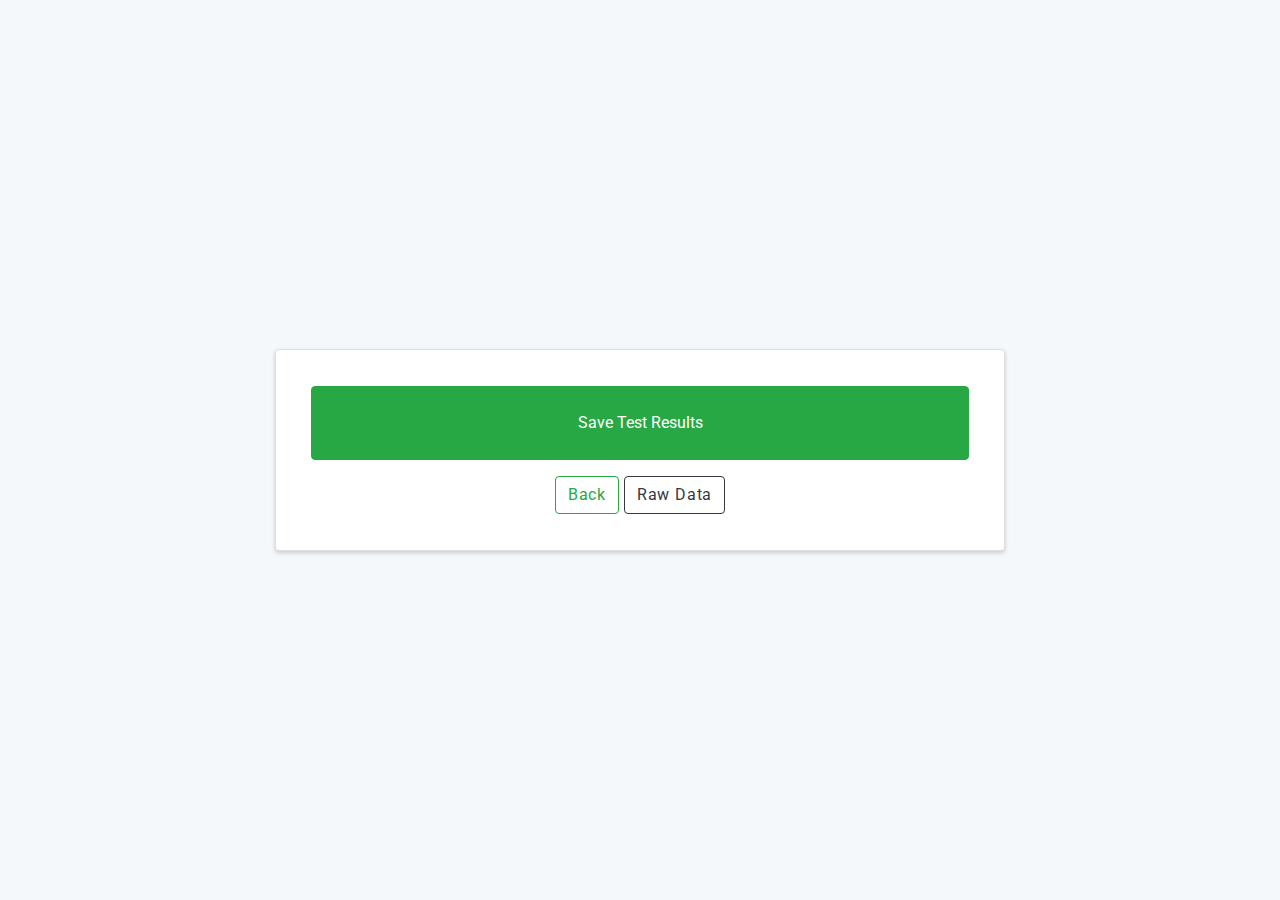
<file: data/save.html>
<!doctype html>
<html lang="en">
  <head>
    <!-- Meta tags -->
    <meta charset="utf-8">
    <meta name="viewport" content="width=device-width, initial-scale=1, shrink-to-fit=no">

    <!-- Bootstrap CSS -->
    <link rel="stylesheet" href="https://stackpath.bootstrapcdn.com/bootstrap/4.3.1/css/bootstrap.min.css" integrity="sha384-ggOyR0iXCbMQv3Xipma34MD+dH/1fQ784/j6cY/iJTQUOhcWr7x9JvoRxT2MZw1T" crossorigin="anonymous">
    <link rel="stylesheet" href="css/app.css">
    <title>Forside</title>
  </head>
  <body>
    <div class="full-height-container">
      <div class="container h-100">
        <div class="row h-100 align-items-center">
          <div class="col-md-8 offset-md-2 text-center">
            <div class="card">
              <div class="card-body">
                <div class="col-12 mt-3 mb-3">
                  <button class="btn btn-success btn-block " type="button" id="save" style="padding: 1.5rem 3rem;">Save Test Results</button>
                </div>

                <a id="start-test-button" class="btn btn-outline-success mb-3 ml-3" href="threshold-local-video.html" role="button">Back</a>
                <a id="raw-data-button" class="btn btn-outline-dark mb-3 mr-3" href="raw-data.html" role="button">Raw Data</a>

              </div>
            </div>
          </div>
        </div>
      </div>
    </div>

    <!-- JavaScript -->
    <script src="https://code.jquery.com/jquery-3.3.1.slim.min.js" integrity="sha384-q8i/X+965DzO0rT7abK41JStQIAqVgRVzpbzo5smXKp4YfRvH+8abtTE1Pi6jizo" crossorigin="anonymous"></script>
    <script src="https://stackpath.bootstrapcdn.com/bootstrap/4.3.1/js/bootstrap.min.js" integrity="sha384-JjSmVgyd0p3pXB1rRibZUAYoIIy6OrQ6VrjIEaFf/nJGzIxFDsf4x0xIM+B07jRM" crossorigin="anonymous"></script>
  </body>
</html>
</file>
<file: data/css/app.css>
@import url('https://fonts.googleapis.com/css?family=Roboto:300,400&display=swap');

body {
  font-family: 'Roboto', sans-serif;
  line-height: 1;
  color: #555;
  letter-spacing: 0.05rem;
  font-weight: 400;
}

h1 {
  font-size: 20px;
  line-height: 1.25;
  font-weight: 300;
}

span {
  font-weight: 400;
}

.full-height-container {
  height: 100vh;
  min-height: 500px;
  background-color: #F5F8FA;
}

.card {
  box-shadow: 0px 2px 4px 0px rgba(0,0,0,0.18);
}

iframe {
  border-radius: 6px;
}

.iframe-container {
  position: relative;
  width: 100%;
  padding-bottom: 56.25%;
  height: 0;
}

.iframe-container iframe {
  position: absolute;
  top:0;
  left: 0;
  width: 100%;
  height: 100%;
}

.slider.slider-vertical {
  height: 250px;
}

@media (max-width: 575.98px) {
  .slider.slider-vertical {
    height: 210px;
  }
}

.slider.slider-vertical .slider-track {
  /* width: 50px Original*/
  width: 100px;
  height: 100%;
  left: -198%;
  /* left: -75%; Original */
  top: 0;
}
.fa-check-circle {
  color: green;
}
.fa-times-circle {
  color: red;
}

#slider .slider-track-high {
  background: red;
}
</file>
